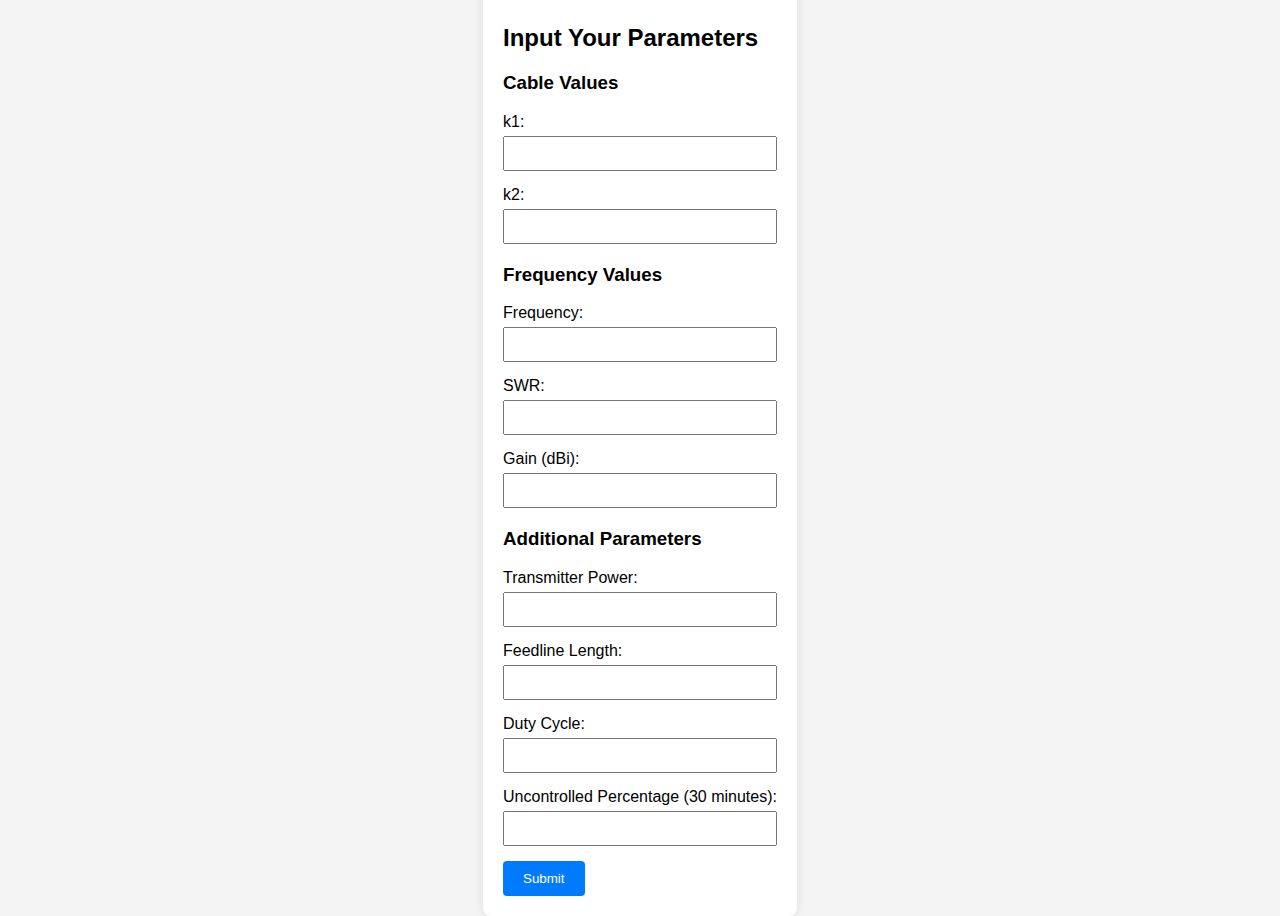
<file: form.html>
<!DOCTYPE html>
<html lang="en">

<!-- TODO: Allow users to input multiple FrequencyValues -->

<head>
  <meta charset="UTF-8">
  <meta name="viewport" content="width=device-width, initial-scale=1.0">
  <title>Web Form</title>
  <link rel="stylesheet" href="/static/styles.css">
</head>

<body>
  <div class="container">
    <h2>Input Your Parameters</h2>
    <form action="/submit" method="POST">
      <h3>Cable Values</h3>
      <div class="form-group">
        <label for="k1">k1:</label>
        <input type="text" id="k1" name="k1">
      </div>
      <div class="form-group">
        <label for="k2">k2:</label>
        <input type="text" id="k2" name="k2">
      </div>
      <h3>Frequency Values</h3>
      <div class="form-group">
        <label for="frequency">Frequency:</label>
        <input type="text" id="frequency" name="frequency">
      </div>
      <div class="form-group">
        <label for="swr">SWR:</label>
        <input type="text" id="swr" name="swr">
      </div>
      <div class="form-group">
        <label for="gaindbi">Gain (dBi):</label>
        <input type="text" id="gaindbi" name="gaindbi">
      </div>
      <h3>Additional Parameters</h3>
      <div class="form-group">
        <label for="transmitterpower">Transmitter Power:</label>
        <input type="text" id="transmitterpower" name="transmitterpower">
      </div>
      <div class="form-group">
        <label for="feedlinelength">Feedline Length:</label>
        <input type="text" id="feedlinelength" name="feedlinelength">
      </div>
      <div class="form-group">
        <label for="dutycycle">Duty Cycle:</label>
        <input type="text" id="dutycycle" name="dutycycle">
      </div>
      <div class="form-group">
        <label for="uncontrolledpercentage30minutes">Uncontrolled Percentage (30 minutes):</label>
        <input type="text" id="uncontrolledpercentage30minutes" name="uncontrolledpercentage30minutes">
      </div>
      <button type="submit">Submit</button>
    </form>
  </div>
</body>

</html>
</file>
<file: static/styles.css>
body {
  font-family: Arial, sans-serif;
  background-color: #f4f4f4;
  display: flex;
  justify-content: center;
  align-items: center;
  height: 100vh;
  margin: 0;
}

.container {
  background: #fff;
  padding: 20px;
  box-shadow: 0 0 10px rgba(0, 0, 0, 0.1);
  border-radius: 8px;
}

h2 {
  margin-bottom: 20px;
}

h3 {
  margin-top: 20px;
}

.form-group {
  margin-bottom: 15px;
}

.form-group label {
  display: block;
  margin-bottom: 5px;
}

.form-group input {
  width: 100%;
  padding: 8px;
  box-sizing: border-box;
}

button {
  background: #007BFF;
  color: #fff;
  border: none;
  padding: 10px 20px;
  cursor: pointer;
  border-radius: 4px;
}

button:hover {
  background: #0056b3;
}
</file>
